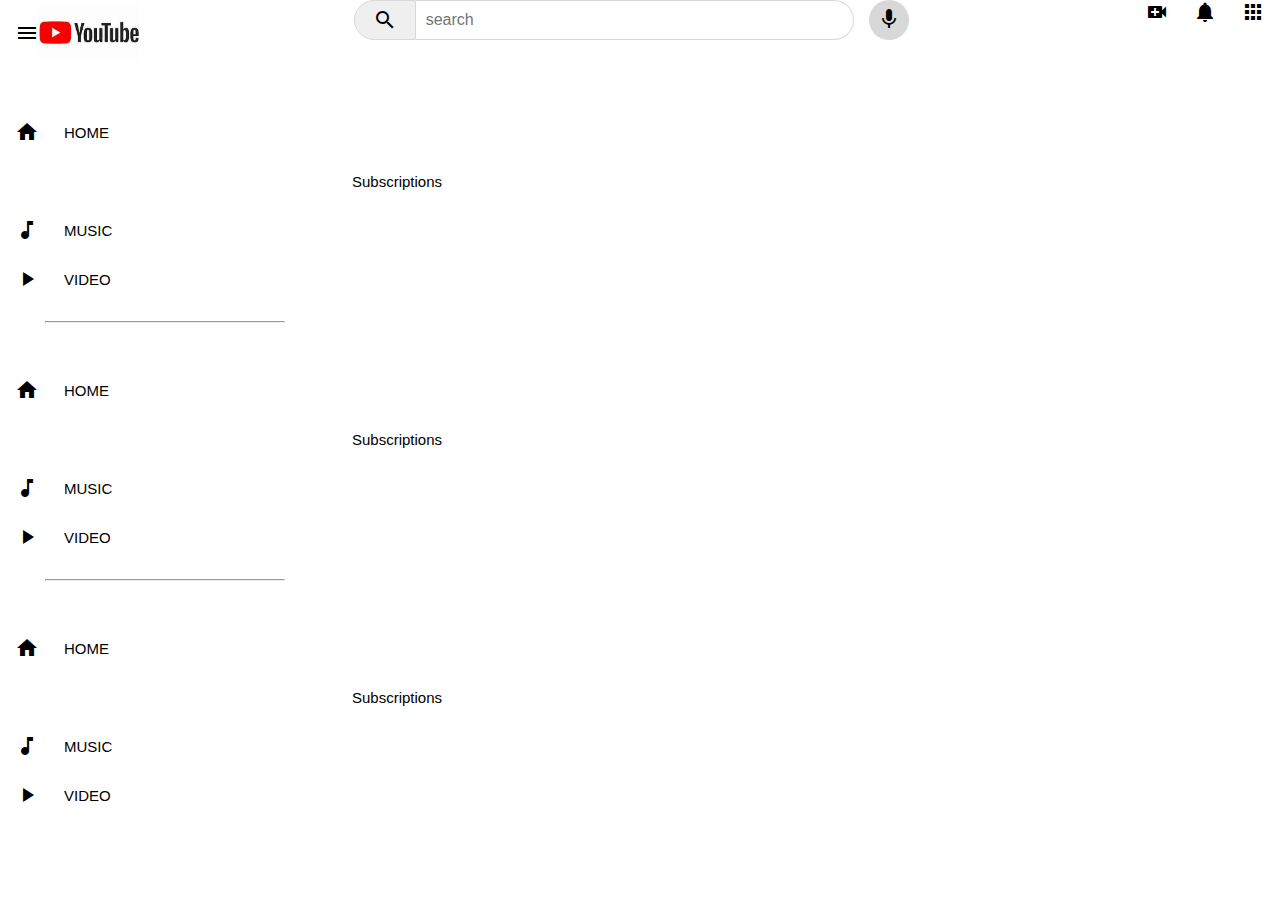
<file: index.html>
<!DOCTYPE html>
<html lang="en" dir="ltr">
<head>
  <meta charset="UTF-8">
  <meta name="viewport" content="width=device-width, initial-scale=1.0">
  <link href="https://fonts.googleapis.com/css?family=Material+Icons|Material+Icons+Outlined|Material+Icons+Two+Tone|Material+Icons+Round|Material+Icons+Sharp" rel="stylesheet">
  <link rel="stylesheet" href="style.css">
  <title>Document</title>
</head>
<body>

  <!-- start header -->
  <header>
<div class="right">
<i class="material-icons ">menu</i>
<img src="logo.jpg" alt="">
</div>



<div class="center">
<form action="">
 
<button class="material-icons"> search</button>
<input type="search" placeholder="search">
</form>
<i class="material-icons mic">mic</i>
</div>


<div class="left">
<a href=""><i class="material-icons video"> video_call</i></a>
<a href=""><i class="material-icons">notifications</i></a>
<a href=""><i class="material-icons ">apps</i></a>

</div>

  </header>
<!-- END HEADER -->
<section class="content">

<nav>
  <a href="" class="link-item activ">
    <i class="material-icons">home</i>
    <span>HOME</span>
  </a> 

  <a href="" class="link-item activ" >
    <i class="material-icons">smart_display</i>
    <span>Subscriptions</span>
  </a>


  <a href="" class="link-item activ">
    <i class="material-icons">music_note</i>
    <span>MUSIC</span>
  </a>

  <a href="" class="link-item activ">
    <i class="material-icons">play_arrow</i>
    <span>VIDEO</span>
  </a>

  <hr style="width: 100%;   height: 0.5px; margin: 30px;">





  <a href="" class="link-item activ">
    <i class="material-icons">home</i>
    <span>HOME</span>
  </a>

  <a href="" class="link-item activ">
    <i class="material-icons">smart_display</i>
    <span>Subscriptions</span>
  </a>


  <a href="" class="link-item activ">
    <i class="material-icons">music_note</i>
    <span>MUSIC</span>
  </a>

  <a href="">
    <i class="material-icons">play_arrow</i>
    <span>VIDEO</span>
  </a>
  
  <hr style="width: 100%;   height: 0.5px; margin: 30px;">


  <a href="">
    <i class="material-icons">home</i>
    <span>HOME</span>
  </a>

  <a href="">
    <i class="material-icons">smart_display</i>
    <span>Subscriptions</span>
  </a>


  <a href="">
    <i class="material-icons">music_note</i>
    <span>MUSIC</span>
  </a>
  <a href="">
    <i class="material-icons">play_arrow</i>
    <span>VIDEO</span>
  </a>
</nav>
   
  <div class="content2"></div>


</section>



</body>
</html>
</file>
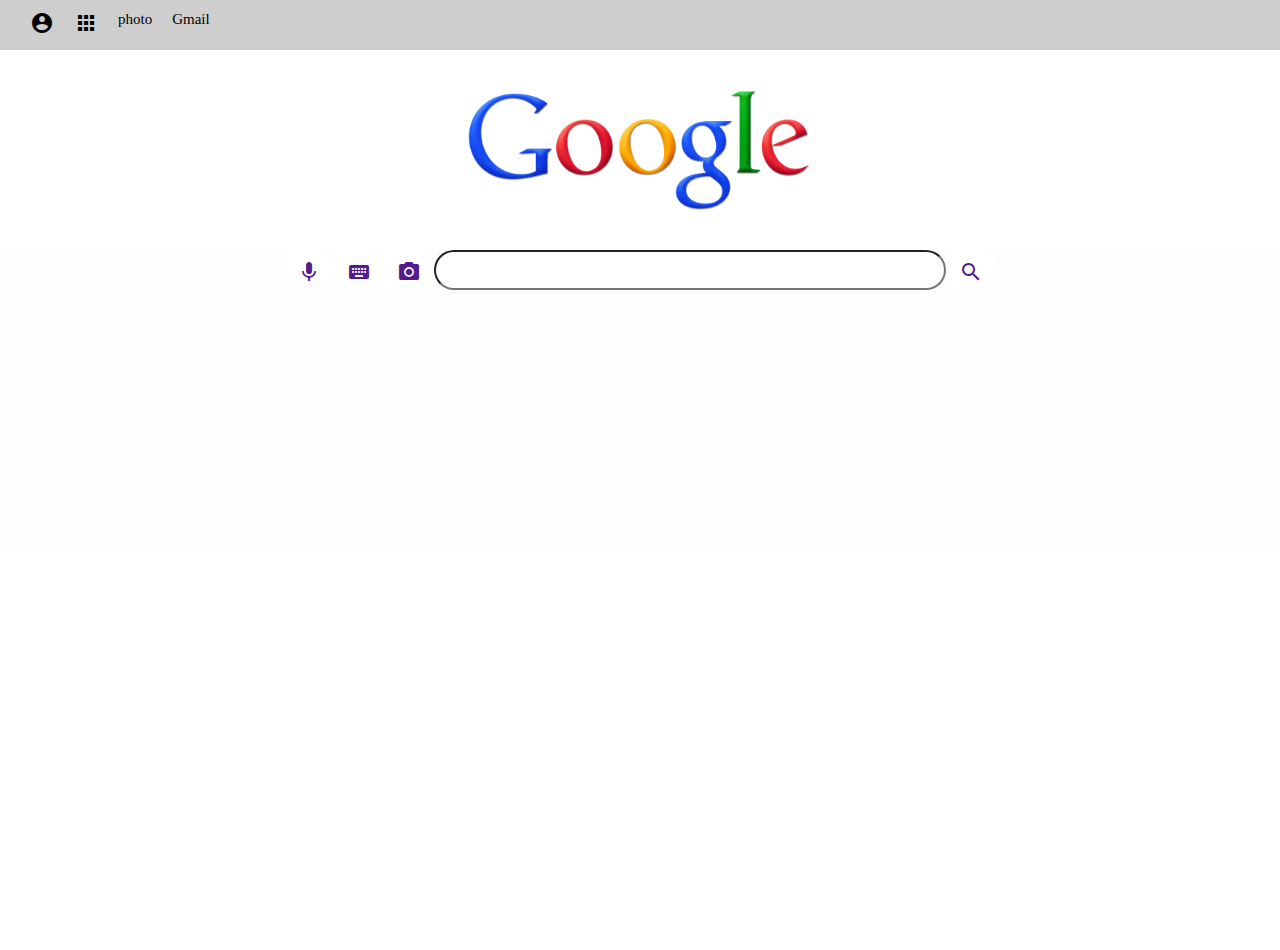
<file: blog.html>
<!DOCTYPE html>
<html lang="en">
<head>
    <meta charset="UTF-8">
    <link href="https://fonts.googleapis.com/css?family=Material+Icons|Material+Icons+Outlined|Material+Icons+Two+Tone|Material+Icons+Round|Material+Icons+Sharp" rel="stylesheet">
    <link rel="stylesheet" href="style3.css">
    <meta name="viewport" content="width=device-width, initial-scale=1.0">
    <title>GOOGLE</title>
</head>
<body>
    <header>
        <div class="media">
 
            <a href=""><i class="material-icons">account_circle</i></a>
            <a href=""><i class="material-icons">apps</i></a> 
            <a href="www.gmail.com">photo</a>
            <a href="www.gmail.com">Gmail</a>
            
        </div>
    </header>

    <!-- end header -->

    <div class="content">

       
        <div class="logo">
            <img src="glogo.jpg">
        </div>
        <form action="">

            <a href=""><i class="material-icons">mic</i></a>
            <a href=""><i class="material-icons">keyboard</i></a>
            <a href=""><i class="material-icons">photo_camera</i></a>
           
            <input type="search"  >
            <a href=""><i class="material-icons">search</i></a>
        </form>
    </div>
</body>
</html>
</file>
<file: style.css>
@import url('https://fonts.googleapis.com/css2?family=Cairo:wght@200..1000&family=Protest+Strike&family=Roboto:ital,wght@0,100;0,300;0,400;0,500;0,700;0,900;1,100;1,300;1,400;1,500;1,700;1,900&display=swap');
*{
  padding: 0;
  margin: 0;
  box-sizing: border-box;
  font-family: Arial, Helvetica, sans-serif;
}



html {

  font-size: 15px;
}
header{
  background-color: rgb(255, 255, 255);
  display: flex;
  justify-content: space-between;
  padding: 0 15px ;
  height: 65px;
}

.right{

  align-items: center;
  display: flex;
  cursor: pointer;
  justify-content: center;


}
.right img{
  width: 100px;
}


/*  */
.center{
  display: flex;
  text-align: center;
}
.center form{
display: flex;
width: 500px;
height: 40px;

}

.center input{
  width: 100%;
  border-radius: 0 20px 20px 0;
  border: 1px solid #d8d8d8;
  font-size: 16px;
  border-left: none;
  padding: 10px;
}


.center button{
  width: 70px;
  border: 1px solid #d8d8d8;
  border-radius: 20px 0 0 20px;
}

.center button:hover {
  background-color: #c2c2c2;
}
.center .mic{
 
  background-color: #d8d8d8;
  width: 40px;
  height: 40px;
  border-radius: 50%;

  display: flex;
  justify-content:center;
  margin-left: 15px;
padding-top: 7px;
}


 .left a{
 text-decoration: none;
  color: black;
  padding-left: 20px;
  justify-content: center;
  align-items: center;
 
 }
 /*  */

.content {
  height: 100%;
  width: 270px;
  background-color: #ffffff;
 
}


nav {
  width: 100%;
  display: flex;
  flex-direction: column;
  margin: 20px 0;
  padding: 10px 15px;
  
}
nav  a{

  width: 250px;
  display:flex;
  padding-top: 25px;

  align-items: center;
  text-decoration: none;
color: #000;
  background-color: rgb(255, 255, 255);
  
}

nav  a i{
  color: #000;
  align-items: center;
 
}
nav a span{
align-items: center;
color: #000;
display: flex;
justify-content: space-between;
margin-left: 25px;
}


.content2{
  background-color: aqua;
}
</file>
<file: style3.css>
*{
    padding: 0;
    margin: 0;
    box-sizing: border-box;
    font-family: Cambria, Cochin, Georgia, Times, 'Times New Roman', serif;
  
}

header {
    width: 100%;
    height: 50px;
    background-color: rgb(206, 206, 206);
    display: flex;
    align-items: center;
    padding: 10px 20px;
    
}
.media{
   display: flex;
    justify-content: space-between;
    font-size: 15px;


}
.media a{
    padding: 10px;
    text-decoration: none;
    color: black;
}

.content{
    width: 100%;
    height: 100vh;
    background-color: rgb(255, 255, 255);
   
    align-items: center;
  

}
.content2{
    width:100%;
   height: 100%;
 background-color: rgb(196, 65, 65);
 align-items: center;
 justify-content: center;


} 
.logo {
width: 100%;
height: 200px;
display: flex;
align-items: center;
justify-content: center;
background-color: rgb(255, 255, 255);

}
.logo img{
    width: 350px;
    height: 200px;
    justify-content: center;
    align-items: center;
   
}




.content form{
    background-color: rgb(253, 253, 253);
    width: 100%;
    height: 300px;
    display: flex;
    justify-content: center;
}
.content form input{
width: 40%;
height: 40px;
border: 1px soild rgb(158, 158, 158);
border-radius: 25px;
}

.content form a{
    display: flex;
    text-decoration: none;
width: 50px;
height: 40px;
background-color: rgb(255, 255, 255);
text-align: center;
justify-content: center;
padding: 10px;
border: 1px soild rgb(158, 158, 158);
border-radius: 0 25px 25px 0;
border-left: none;
}
 .content .section {
    width: 100%;
    height: 100px;
    background-color: rgb(30, 219, 156);
 }
</file>
